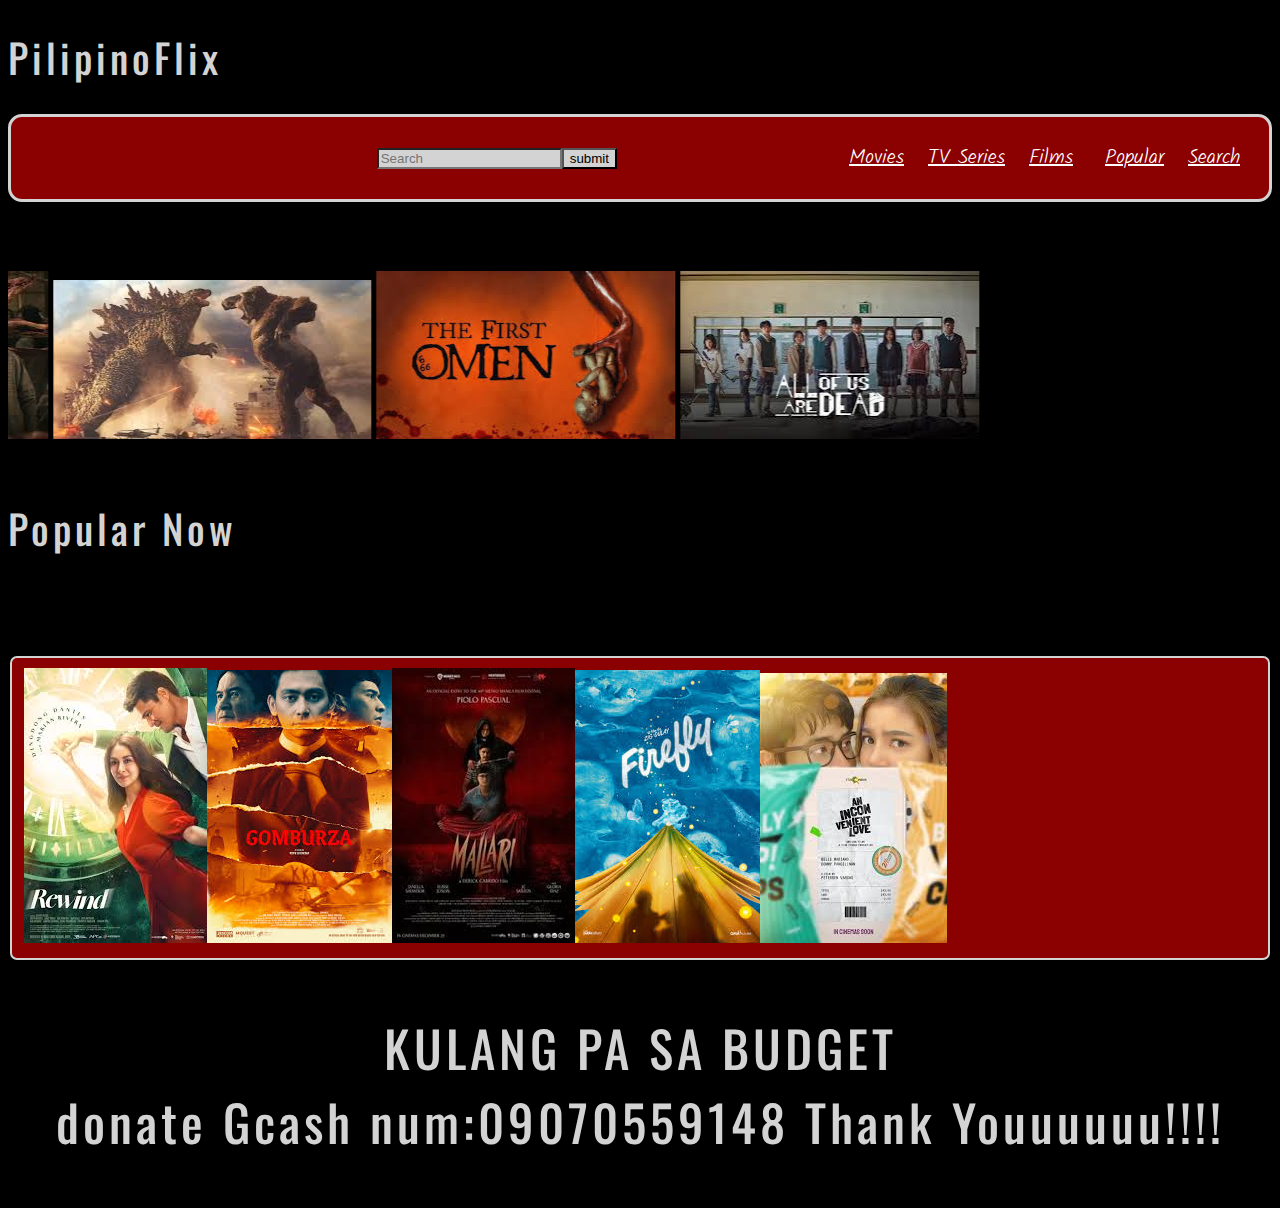
<file: index.html>
<!DOCTYPE html>
<html>
<head>

  <title>PilipinoFlix</title>


  <link rel="shorcut icon" type="x-icon" href="image.png">
  <link rel="preconnect" href="https://fonts.gstatic.com" crossorigin>
  <link href="https://fonts.googleapis.com/css2?family=Oswald:wght@200..700&display=swap" rel="stylesheet">
  
  
  <link rel="preconnect" href="https://fonts.googleapis.com">
  <link rel="preconnect" href="https://fonts.gstatic.com" crossorigin>
  <link href="https://fonts.googleapis.com/css2?family=Kalam:wght@300;400;700&display=swap" rel="stylesheet">


  <link rel="stylesheet" href="style.css">
</head>

<body><form action="search.html" method="post"></form>
<h1 class="title">PilipinoFlix</h1> <div class="buttons"><input type="search" placeholder="Search"><a href="search.html"><button>submit</button></a>&nbsp&nbsp&nbsp&nbsp&nbsp&nbsp&nbsp&nbsp&nbsp&nbsp&nbsp&nbsp&nbsp&nbsp&nbsp&nbsp&nbsp&nbsp&nbsp&nbsp&nbsp&nbsp&nbsp&nbsp&nbsp&nbsp&nbsp&nbsp&nbsp;<a href="movies.html">Movies</a>&nbsp&nbsp&nbsp;<a href="tvseries.html">TV Series</a>&nbsp&nbsp&nbsp;<a href="film.html">Films</a>&nbsp&nbsp&nbsp; <a href="popular.html">Popular</a>&nbsp&nbsp&nbsp;<a href="">Search</a>&nbsp&nbsp&nbsp;</div><br>
  <br>
  <br>
  
  <marquee behavior="scroll" direction="right">
    <img src="download (9).jpeg" alt="Parasye">
    <img src="images (7).jpeg" alt="Godzilla">
    <img src="download (10).jpeg" alt="Omen">
    <img src="download (11).jpeg" alt="All of us are dead">
    
    
  </marquee>
  
  <br>
  <br>
  <h1 class="title">Popular Now</h1><br>
  <br>
  <br>
  
  <div class="videos">
    
      &nbsp&nbsp;<td><a href="rewind.html"><image src="download (4).jpeg"></a></image></td><a href="gomburza.html"><td><image src="download (5).jpeg"></a></image></td><a href="mallari.html"><td><image src="download (6).jpeg"></a></image></td><a href="firefly.html"><td><image src="download (13).jpeg"></a></image></td><a href="Love.html"><td><image src="download (8).jpeg"></image></td></a>
      
      </div>
      
    <center>
      
      
      <p class="budget">KULANG PA SA BUDGET<br> donate Gcash num:09070559148 Thank Youuuuuu!!!!</p>
      
      
      
    </center>


    
    
      
      
      
  </body>
</html>
</file>
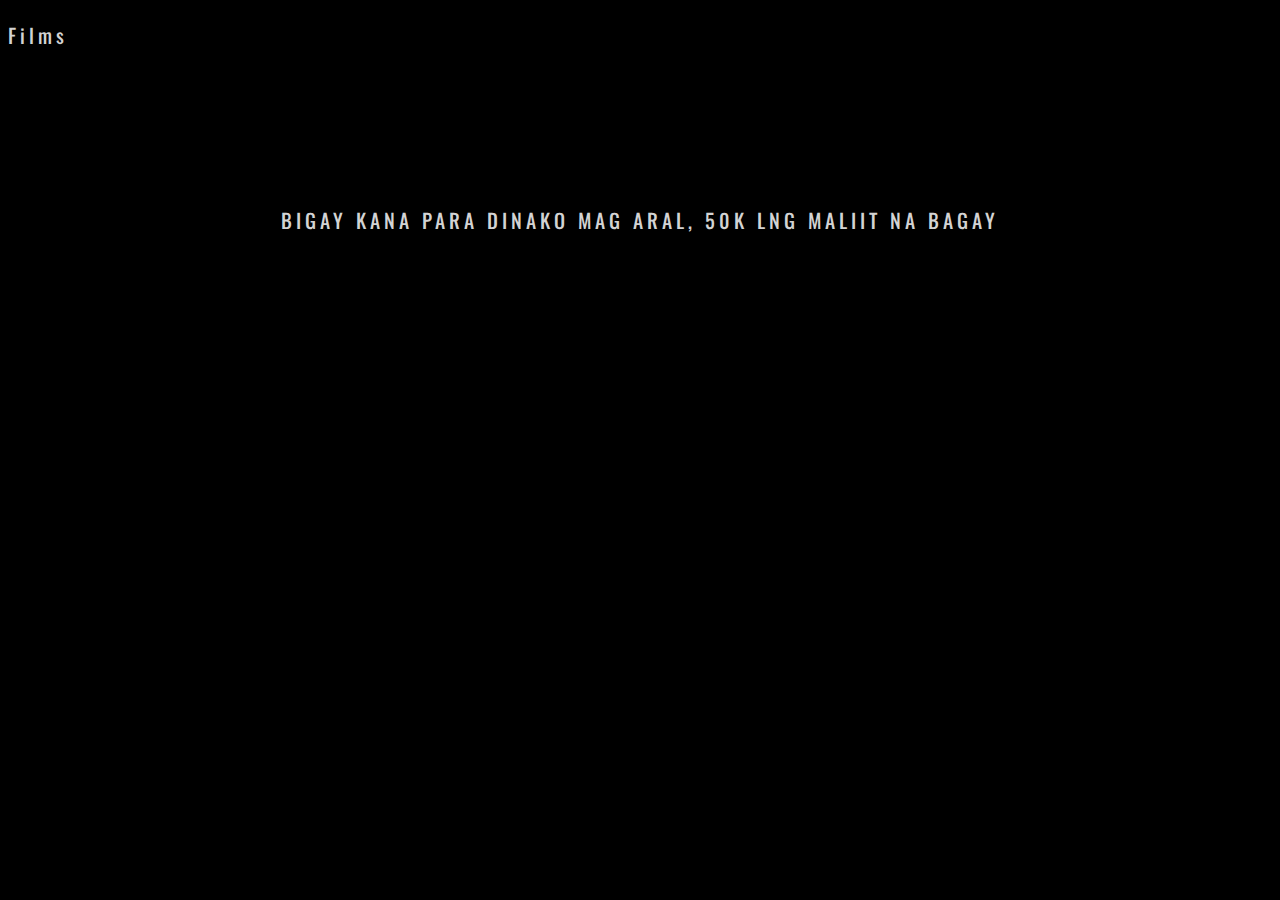
<file: film.html>
<!DOCTYPE html>
<html>

<head>


  <link rel="preconnect" href="https://fonts.googleapis.com">
  <link rel="preconnect" href="https://fonts.gstatic.com" crossorigin>
  <link href="https://fonts.googleapis.com/css2?family=Oswald:wght@200..700&display=swap" rel="stylesheet">
  
  
  <link rel="preconnect" href="https://fonts.googleapis.com">
  <link rel="preconnect" href="https://fonts.gstatic.com" crossorigin>
  <link href="https://fonts.googleapis.com/css2?family=Kalam:wght@300;400;700&display=swap" rel="stylesheet">


  <link rel="stylesheet" href="style.css">

  
  

  <title>FILM</title>
</head>

<body>

<p class="title">Films</p>
<br>
<br>
<br>
<br>
<br>
<center>
<p class="title">
  BIGAY KANA PARA DINAKO MAG ARAL, 50K LNG MALIIT NA BAGAY
</p>
</center>


</body>

</html>
</file>
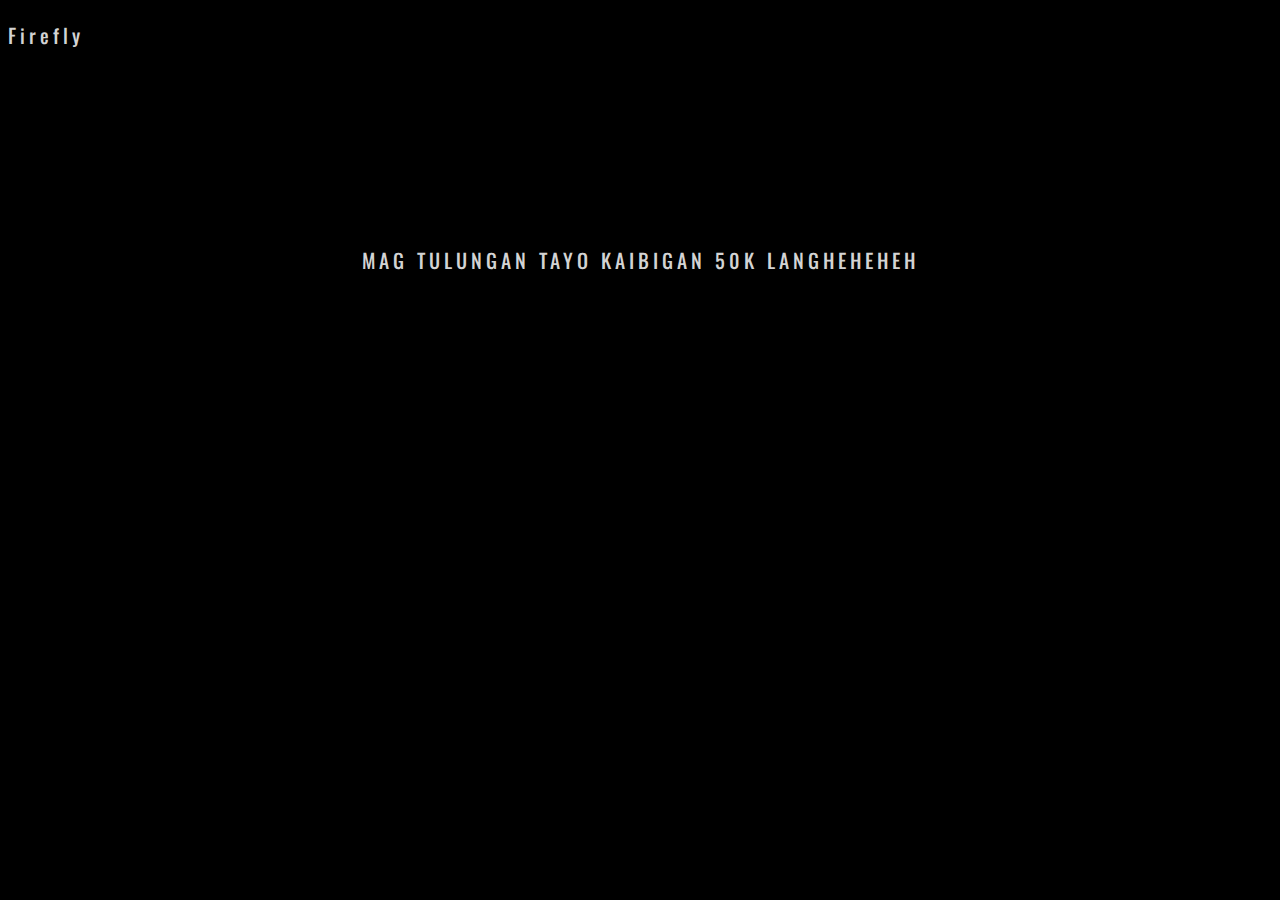
<file: firefly.html>
<!DOCTYPE html>
<html>

<head>
  
  <link rel="preconnect" href="https://fonts.googleapis.com">
  <link rel="preconnect" href="https://fonts.gstatic.com" crossorigin>
  <link href="https://fonts.googleapis.com/css2?family=Oswald:wght@200..700&display=swap" rel="stylesheet">
  
  
  <link rel="preconnect" href="https://fonts.googleapis.com">
  <link rel="preconnect" href="https://fonts.gstatic.com" crossorigin>
  <link href="https://fonts.googleapis.com/css2?family=Kalam:wght@300;400;700&display=swap" rel="stylesheet">


  <link rel="stylesheet" href="style.css">

  


  <title>Firefly</title>
</head>

<body>

<p class="title">Firefly</p>
<div class="watching">
<center>

    <video src="" width="100%"></video>
    <p class="title">MAG TULUNGAN TAYO KAIBIGAN 50K LANGHEHEHEH</p>  
  

</body>

</html>
</file>
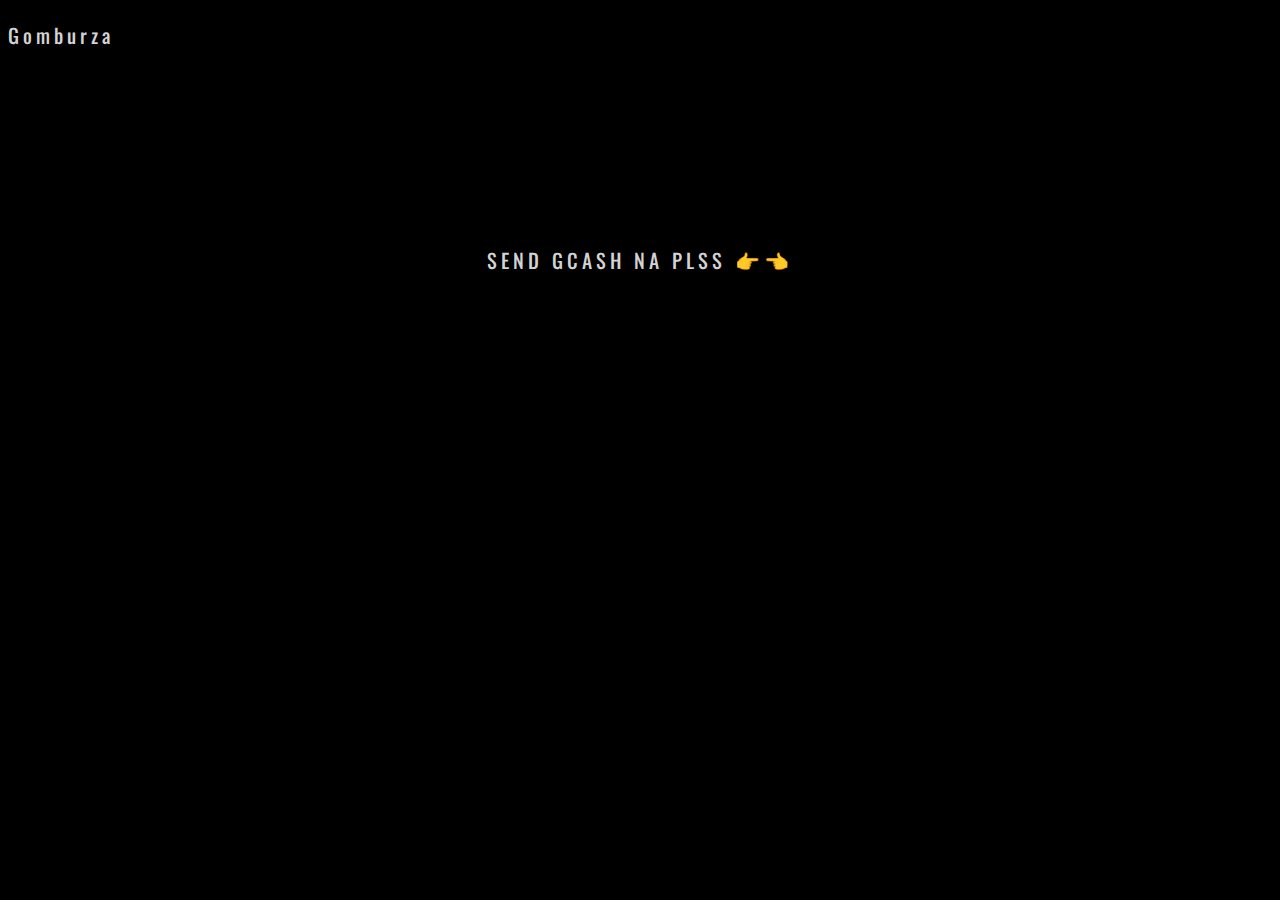
<file: gomburza.html>
<!DOCTYPE html>
<html>

<head>
    <link rel="preconnect" href="https://fonts.googleapis.com">
  <link rel="preconnect" href="https://fonts.gstatic.com" crossorigin>
  <link href="https://fonts.googleapis.com/css2?family=Oswald:wght@200..700&display=swap" rel="stylesheet">
  
  
  <link rel="preconnect" href="https://fonts.googleapis.com">
  <link rel="preconnect" href="https://fonts.gstatic.com" crossorigin>
  <link href="https://fonts.googleapis.com/css2?family=Kalam:wght@300;400;700&display=swap" rel="stylesheet">

<link rel="stylesheet" href="style.css">
  
  <title>Gomburza</title>
  
  
</head>

<body>



<p class="title">Gomburza</p>
<div class="watching">
<center>

    <video src="" width="100%"></video>
    <p class="title">SEND GCASH NA PLSS 👉👈</p>  
  

</body>

</html>
</file>
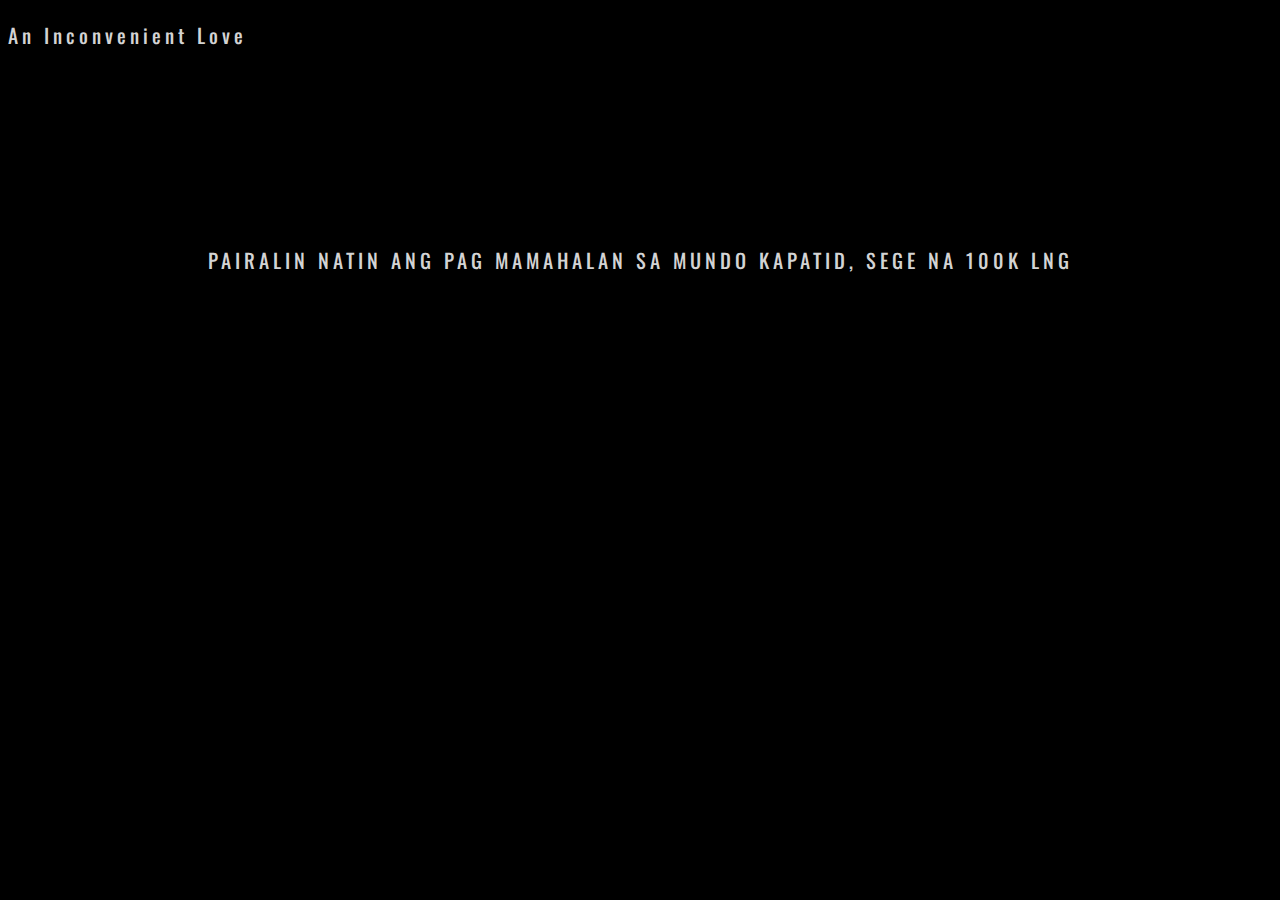
<file: Love.html>
<!DOCTYPE html>
<html>

<head>


<link rel="preconnect" href="https://fonts.googleapis.com">
  <link rel="preconnect" href="https://fonts.gstatic.com" crossorigin>
  <link href="https://fonts.googleapis.com/css2?family=Oswald:wght@200..700&display=swap" rel="stylesheet">
  
  
  <link rel="preconnect" href="https://fonts.googleapis.com">
  <link rel="preconnect" href="https://fonts.gstatic.com" crossorigin>
  <link href="https://fonts.googleapis.com/css2?family=Kalam:wght@300;400;700&display=swap" rel="stylesheet">


  <link rel="stylesheet" href="style.css">


<title>An Inconvenient Love</title>
</head>

<body>

<p class="title">An Inconvenient Love</p>
<div class="watching">
<center>

    <video src="" width="100%"></video>
    <p class="title">PAIRALIN NATIN ANG PAG MAMAHALAN SA MUNDO KAPATID, SEGE NA 100K LNG</p>  
  


</body>

</html>
</file>
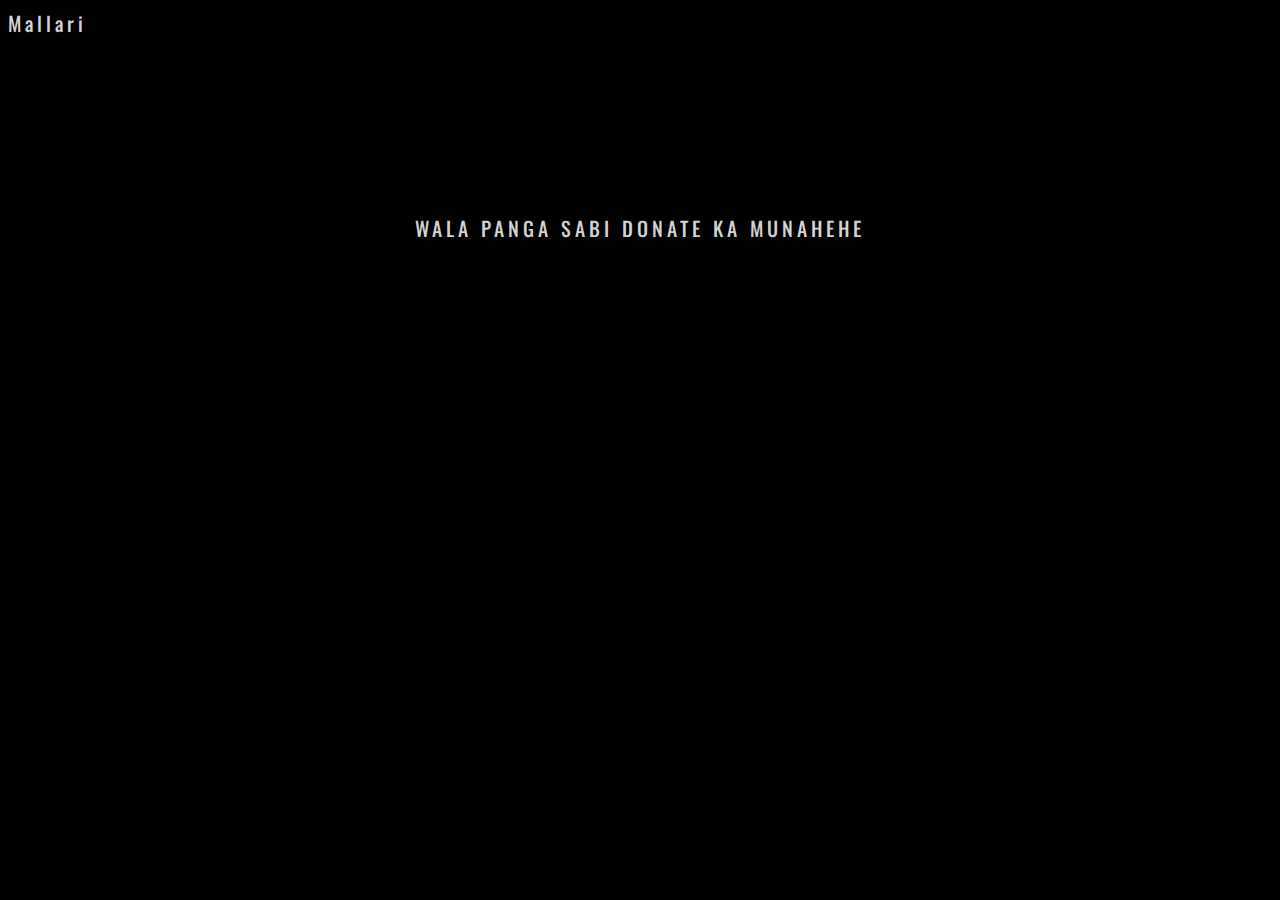
<file: mallari.html>
<!DOCTYPE html>
<html>

<head>
  
    <link rel="preconnect" href="https://fonts.googleapis.com">
  <link rel="preconnect" href="https://fonts.gstatic.com" crossorigin>
  <link href="https://fonts.googleapis.com/css2?family=Oswald:wght@200..700&display=swap" rel="stylesheet">
  
  
  <link rel="preconnect" href="https://fonts.googleapis.com">
  <link rel="preconnect" href="https://fonts.gstatic.com" crossorigin>
  <link href="https://fonts.googleapis.com/css2?family=Kalam:wght@300;400;700&display=swap" rel="stylesheet">

<link rel="stylesheet" href="style.css">
  
  <title>Mallari</title>


</head>

<body>
<div class="title">Mallari</div>

<center>
  <video src="" width="100%"></video>
  <p class="title">WALA PANGA SABI DONATE KA MUNAHEHE</p>
  
  
</center>
</body>

</html>
</file>
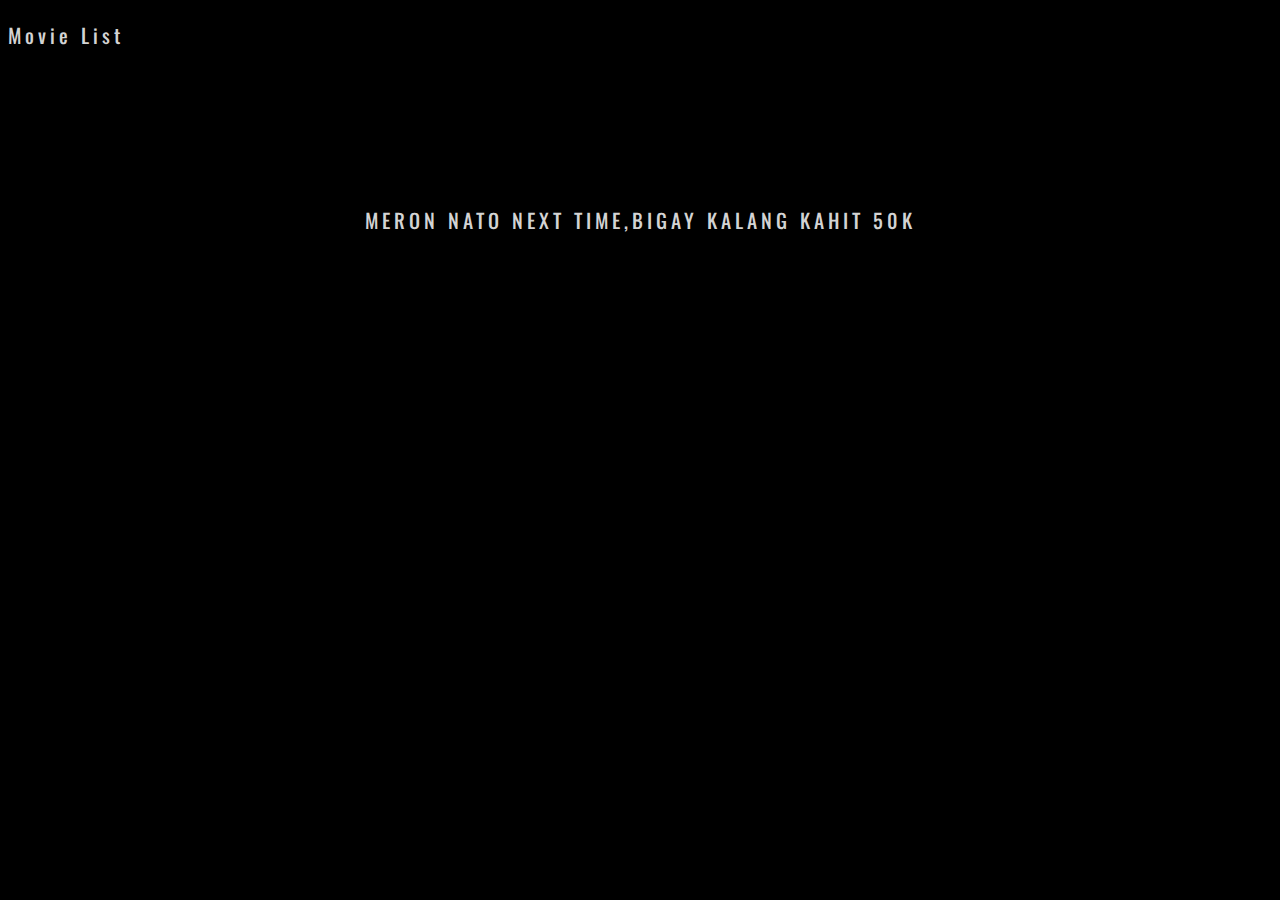
<file: movies.html>
<!DOCTYPE html>
<html>

<head>
  
  
  <link rel="preconnect" href="https://fonts.googleapis.com">
  <link rel="preconnect" href="https://fonts.gstatic.com" crossorigin>
  <link href="https://fonts.googleapis.com/css2?family=Oswald:wght@200..700&display=swap" rel="stylesheet">
  
  
  <link rel="preconnect" href="https://fonts.googleapis.com">
  <link rel="preconnect" href="https://fonts.gstatic.com" crossorigin>
  <link href="https://fonts.googleapis.com/css2?family=Kalam:wght@300;400;700&display=swap" rel="stylesheet">


  <link rel="stylesheet" href="style.css">

  
  <title>Movies List</title>
</head>


<body>

<p class="title">Movie List</p>
<br>
<br>
<br>
<br>
<br>
<center>
<p class="title">
  MERON NATO NEXT TIME,BIGAY KALANG KAHIT 50K
</p>
</center>
</body>

</html>
</file>
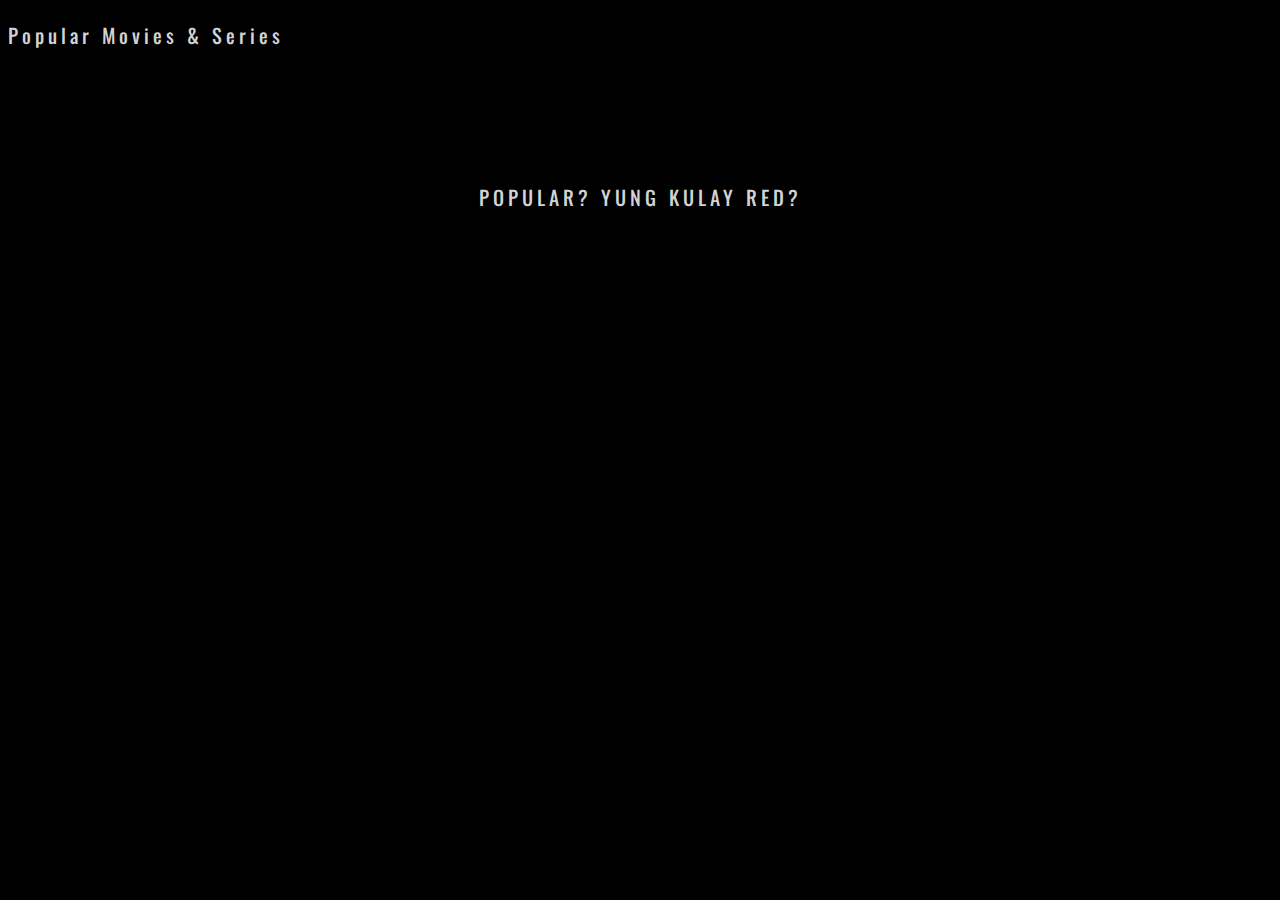
<file: popular.html>
<!DOCTYPE html>
<html>

<head>



  <link rel="preconnect" href="https://fonts.googleapis.com">
  <link rel="preconnect" href="https://fonts.gstatic.com" crossorigin>
  <link href="https://fonts.googleapis.com/css2?family=Oswald:wght@200..700&display=swap" rel="stylesheet">
  
  
  <link rel="preconnect" href="https://fonts.googleapis.com">
  <link rel="preconnect" href="https://fonts.gstatic.com" crossorigin>
  <link href="https://fonts.googleapis.com/css2?family=Kalam:wght@300;400;700&display=swap" rel="stylesheet">


  <link rel="stylesheet" href="style.css">


  

  <title>POPULAR MOVIES</title>
</head>

<body>


<body>

<p class="title">Popular Movies & Series</p>
<br>
<br>
<br>
<br>
<center>
<p class="title">
  POPULAR? YUNG KULAY RED?
  </p>
</center>

</body>

</html>
</file>
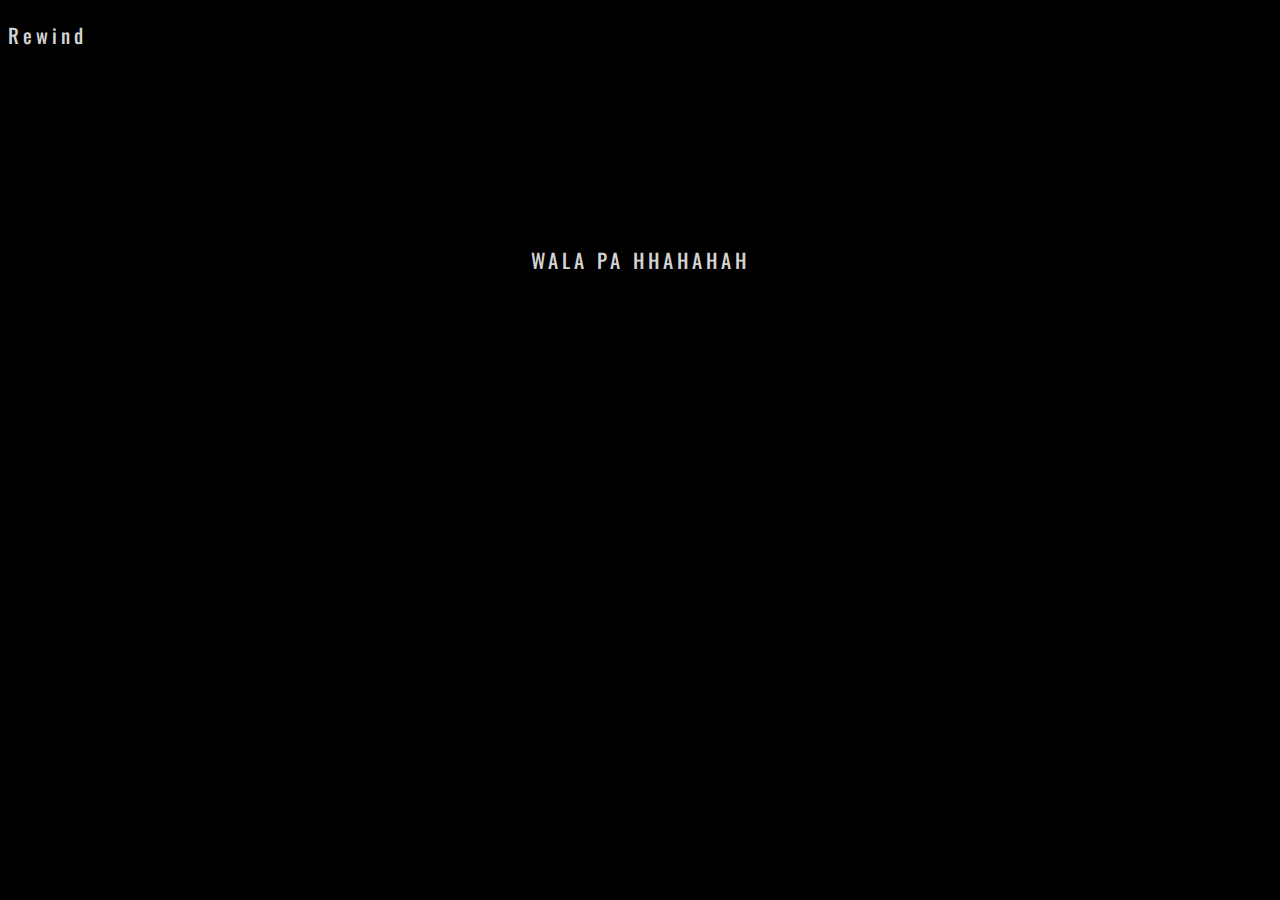
<file: rewind.html>
<!DOCTYPE html>
<html>

<head>
  <title>Rewind</title>
  
<link rel="stylesheet" href="style.css">  

  <link rel="preconnect" href="https://fonts.googleapis.com">
  <link rel="preconnect" href="https://fonts.gstatic.com" crossorigin>
  <link href="https://fonts.googleapis.com/css2?family=Oswald:wght@200..700&display=swap" rel="stylesheet">
  
    
  <link rel="preconnect" href="https://fonts.googleapis.com">
  <link rel="preconnect" href="https://fonts.gstatic.com" crossorigin>
  <link href="https://fonts.googleapis.com/css2?family=Kalam:wght@300;400;700&display=swap" rel="stylesheet">
  
</head>

<body>

<p class="title">Rewind</p>
<div class="watching">
<center>

    <video src="" width="100%"></video>
    <p class="title">WALA PA HHAHAHAH</p>  
  
  
</center>
</div>


</body>

</html>
</file>
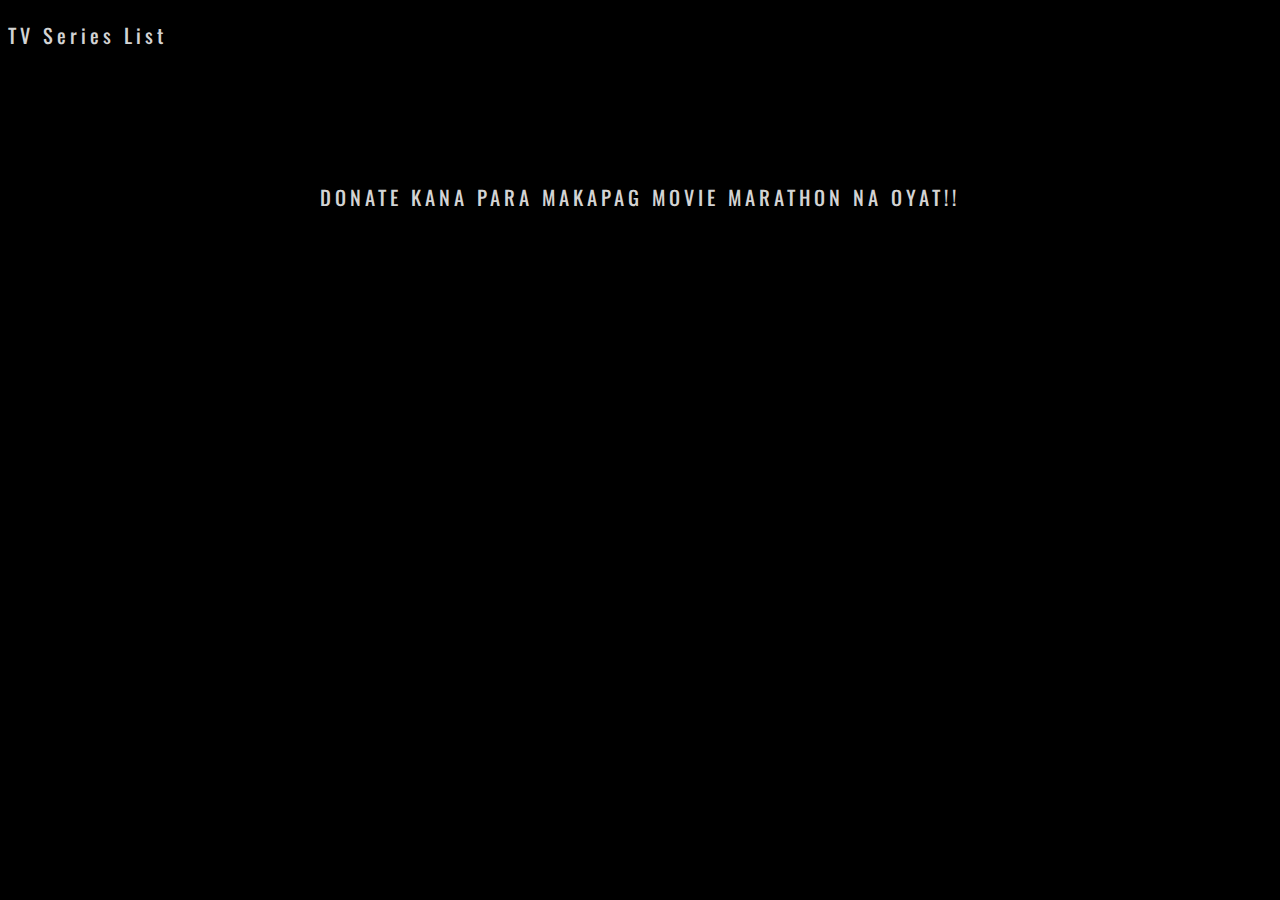
<file: tvseries.html>
<!DOCTYPE html>
<html>

<head>


  
  <link rel="preconnect" href="https://fonts.googleapis.com">
  <link rel="preconnect" href="https://fonts.gstatic.com" crossorigin>
  <link href="https://fonts.googleapis.com/css2?family=Oswald:wght@200..700&display=swap" rel="stylesheet">
  
  
  <link rel="preconnect" href="https://fonts.googleapis.com">
  <link rel="preconnect" href="https://fonts.gstatic.com" crossorigin>
  <link href="https://fonts.googleapis.com/css2?family=Kalam:wght@300;400;700&display=swap" rel="stylesheet">


  <link rel="stylesheet" href="style.css">


  <title>Tv Series List</title>
</head>

<body>

<p class="title">TV Series List</p>
<br>
<br>
<br>
<br>
<center>
<p class="title">
  DONATE KANA PARA MAKAPAG MOVIE MARATHON NA OYAT!!
</p>
</center>


</body>

</html>
</file>
<file: style.css>
body {
    font-size: 15pt;
    background-color:black ;
}

.title{
  color: lightgray  ;
  text-shadow:2px 2px 5px black ;
  font-family: "Oswald", sans-serif;
  font-weight:450;
  font-style: normal;
  letter-spacing:4px ;
}

.buttons{
  text-align: right;
  background-color: darkred;
  margin:0 ;
  padding-top:25px;
  padding-bottom: 25px;
  padding-left: 5px;
  padding-right: 5px;
  border-radius:14px ;
  border: 3px solid lightgray;
  font-family: "Kalam", cursive;
  font-weight: 300;
  font-style: normal;
}
a{
  color: white;
}
.Movies{
  color: white;
}
.videos{
  
  background-color: darkred;
  margin:2px ;
  padding-top:10px ;
  padding-bottom:10px;
  padding-right:2px; 
  padding-left:2px;
  border: 2px solid lightgray;
  border-radius: 7px;
  
  
}
td:hover{
  background-color: darkred ;
  
}
  
button{
  background-color: lightgray;
  color: black;
  
}
button:hover{
  
  background-color: darkred ;
  color: black;
}
input{
  background-color: lightgray ;
  color: darkred ;
  
}
.budget{
  color: lightgray;
  font-size:50px;
  font-family: "Oswald", sans-serif;
  font-weight:450;
  font-style: normal;
  letter-spacing:4px ;
}
a:hover{
  background-color: red ;
  color: black;
  
}
</file>
